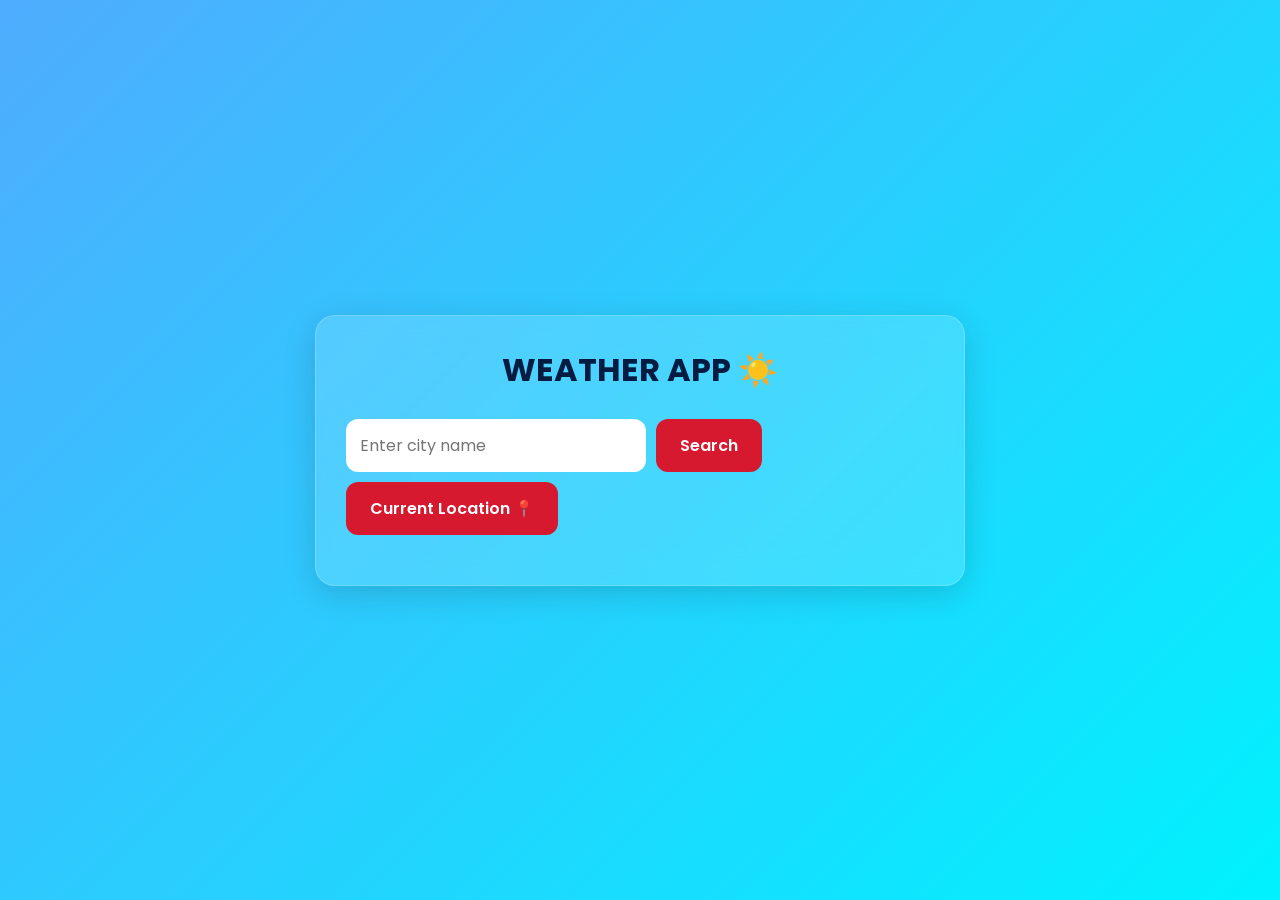
<file: index.html>
<!DOCTYPE html>
<html lang = "en" >
    <head>
        <meta charset="UTF-8">
        <meta name="viewport" content="width=device-width, initial-scale=1.0">
        <title>WEATHER APP</title>
        <link rel="stylesheet" href="style.css">
    </head>
    <body>
        <div class="container">
        <h1>WEATHER APP ☀️</h1>
        <div class="input-section">
            <input
                type="text"
                id="city_input"
                placeholder="Enter city name"
            >
            <button id="Search-btn">Search</button>
            <button id="current-location-btn">Current Location 📍</button>
        </div>
        <p id="loading"></p>
        <p id="error-message"></p>
        <div id="weather-card" style="display: none;">

            <h2 id="city-name"></h2>

        <div id="weather-icon"></div>

            <h1 id="temperature"></h1>

            <p id="description"></p>

        <div class="extra-info">

            <p id="humidity"></p>

            <p id="wind"></p>

        </div>

        </div>

    </div>
         <script src="script.js"></script>
    </body>
</html>
</file>
<file: style.css>
@import url('https://fonts.googleapis.com/css2?family=Poppins:wght@300;400;500;600&display=swap');

*{
    margin:0;
    padding:0;
    box-sizing:border-box;
    font-family:'Poppins',sans-serif;
}

body{
    min-height:100vh;
    display:flex;
    justify-content:center;
    align-items:center;
    background:linear-gradient(
        135deg,
        #4facfe,
        #00f2fe
    );
    padding:20px;
}

.container{
    width:100%;
    max-width:650px;
    padding:30px;
    border-radius:20px;
    margin:auto;
    background:rgba(255,255,255,0.15);
    backdrop-filter:blur(15px);
    border:1px solid rgba(255,255,255,0.2);
    box-shadow:0 8px 32px rgba(0,0,0,0.15);
}

h1{
    text-align:center;
    color:rgb(4, 28, 65);
    margin-bottom:25px;
}

.input-section{
    display:flex;
    align-items:center;
    gap:10px;
    flex-wrap:wrap;
    margin-bottom:20px;
}


#city_input{
    flex:1;
    padding:14px;
    border:none;
    border-radius:12px;
    outline:none;
    font-size:16px;
    max-width:300px;}

#Search-btn{
    padding:14px 24px;
    border:none;
    border-radius:12px;
    background:#d7192f;
    color:white;
    font-size:16px;
    font-weight:600;
    cursor:pointer;
    transition:0.3s;
     white-space:nowrap;
}

#Search-btn:hover{
    transform:translateY(-2px);
}

#current-location-btn{
     padding:14px 24px;
    border:none;
    border-radius:12px;
    background:#d7192f;
    color:white;
    font-size:16px;
    font-weight:600;
    cursor:pointer;
    transition:0.3s;
     white-space:nowrap;
}

#current-location-btn:hover{
    transform:translateY(-2px);
}

#loading,
#error-message{
    text-align:center;
    margin-bottom:15px;
    color:white;
    font-weight:500;
}

#error-message{
    color:#ffe0e0;
}

#weather-card{
    text-align:center;
    color :#FDFBD3;
    padding:20px;
}

#city-name{
    font-size:28px;
    margin-bottom:10px;
}

#weather-icon{
    font-size:60px;
    margin:10px 0;
}

#temperature{
    font-size:48px;
    margin:10px 0;
}

#description{
    font-size:18px;
    text-transform:capitalize;
    margin-bottom:20px;
}

.extra-info{
    display:flex;
    justify-content:space-around;
    gap:20px;
}

.extra-info p{
    background:rgba(255,255,255,0.15);
    padding:12px;
    border-radius:10px;
    flex:1;
}

@media(max-width:600px){

    .input-section{
        display: flex;
        flex-direction:row;
    }
    #city_input{
        min-width:0;
        max-width:none;
    }

    #Search-btn{
        width:auto;
    }
    #current-location-btn{
        width:auto;
    }

    .extra-info{
        flex-direction:column;
    }

    #temperature{
        font-size:36px;
    }
}
</file>
<file: 2.css>
@import url('https://fonts.googleapis.com/css2?family=Poppins:wght@300;400;500;600&display=swap');

*{
    margin:0;
    padding:0;
    box-sizing:border-box;
    font-family:'Poppins',sans-serif;
}

body{
    min-height:100vh;
    display:flex;
    justify-content:center;
    align-items:center;
    background:linear-gradient(
        135deg,
        #4facfe,
        #00f2fe
    );
    padding:20px;
}

.container{
    width:100%;
    max-width:650px;
    padding:30px;
    border-radius:20px;
    margin:auto;
    background:rgba(255,255,255,0.15);
    backdrop-filter:blur(15px);
    border:1px solid rgba(255,255,255,0.2);
    box-shadow:0 8px 32px rgba(0,0,0,0.15);
}

h1{
    text-align:center;
    color:rgb(4, 28, 65);
    margin-bottom:25px;
}

.input-section{
    display:flex;
    align-items:center;
    gap:10px;
    flex-wrap:wrap;
    margin-bottom:20px;
}


#city_input{
    flex:1;
    padding:14px;
    border:none;
    border-radius:12px;
    outline:none;
    font-size:16px;
    max-width:300px;}

#Search-btn{
    padding:14px 24px;
    border:none;
    border-radius:12px;
    background:#d7192f;
    color:white;
    font-size:16px;
    font-weight:600;
    cursor:pointer;
    transition:0.3s;
     white-space:nowrap;
}

#Search-btn:hover{
    transform:translateY(-2px);
}

#current-location-btn{
     padding:14px 24px;
    border:none;
    border-radius:12px;
    background:#d7192f;
    color:white;
    font-size:16px;
    font-weight:600;
    cursor:pointer;
    transition:0.3s;
     white-space:nowrap;
}

#current-location-btn:hover{
    transform:translateY(-2px);
}

#loading,
#error-message{
    text-align:center;
    margin-bottom:15px;
    color:white;
    font-weight:500;
}

#error-message{
    color:#ffe0e0;
}

#weather-card{
    text-align:center;
    color :#FDFBD3;
    padding:20px;
}

#city-name{
    font-size:28px;
    margin-bottom:10px;
}

#weather-icon{
    font-size:60px;
    margin:10px 0;
}

#temperature{
    font-size:48px;
    margin:10px 0;
}

#description{
    font-size:18px;
    text-transform:capitalize;
    margin-bottom:20px;
}

.extra-info{
    display:flex;
    justify-content:space-around;
    gap:20px;
}

.extra-info p{
    background:rgba(255,255,255,0.15);
    padding:12px;
    border-radius:10px;
    flex:1;
}

@media(max-width:600px){

    .input-section{
        display: flex;
        flex-direction:row;
    }
    #city_input{
        min-width:0;
        max-width:none;
    }

    #Search-btn{
        width:auto;
    }
    #current-location-btn{
        width:auto;
    }

    .extra-info{
        flex-direction:column;
    }

    #temperature{
        font-size:36px;
    }
}
</file>
